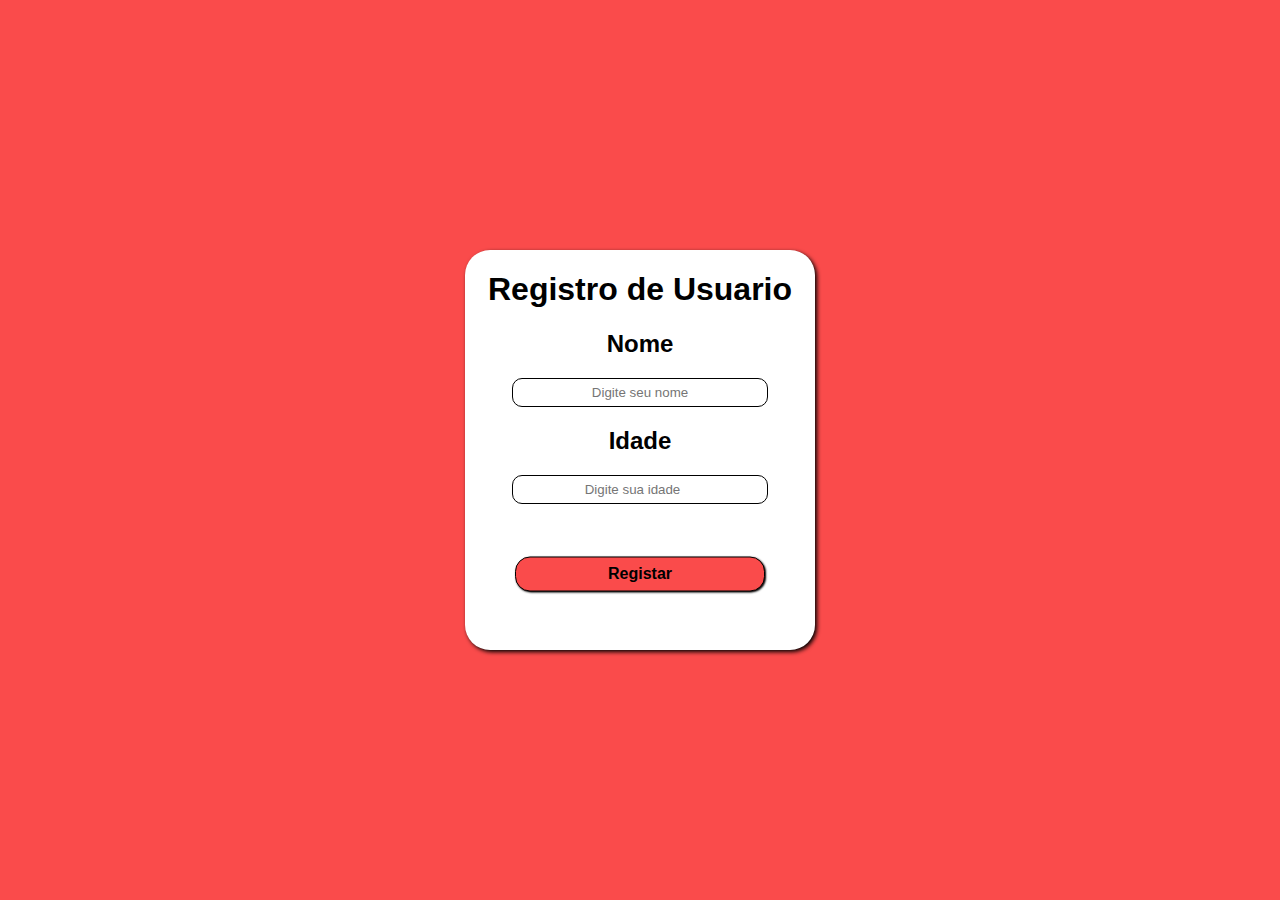
<file: Registar/index.html>
<!DOCTYPE html>
<html lang="en">
  <head>
    <meta charset="UTF-8" />
    <meta name="viewport" content="width=device-width, initial-scale=1.0" />
    <title>Registrar</title>
    <link rel="stylesheet" href="./css/style.css" />
    <script src="./js/script.js"></script>
  </head>
  <body>
    <div id="menu">
      <h1 id="title">Registro de Usuario</h1>
      <div id="inputs">
        <h2 class="name" id="nameTitle">Nome</h2>
        <input oninput="this.value = this.value.replace(/[^a-zA-Z]/g, '')" placeholder="Digite seu nome" class="name" id="nameInput" type="text" />
        <h2 class="old" id="oldTitle">Idade</h2>
        <input placeholder="Digite sua idade" class="old" id="oldInput" type="number" />
        <button id="submit" onclick="registar()">Registar</button>
      </div>
    </div>


    

  </body>
</html>
</file>
<file: Registar/css/style.css>
body {
  background-color: rgb(250, 75, 75);
}

#menu {
  position: absolute;
  background-color: white;
  width: 350px;
  height: 400px;
  text-align: center;
  font-family: "Gill Sans", "Gill Sans MT", Calibri, "Trebuchet MS", sans-serif;
  border-radius: 25px;
  box-shadow: 2px 2px 4px black;
  top: 50%;
  left: 50%;
  transform: translate(-50%, -50%);
}

#nameInput {
  border: 1px solid black;
  width: 250px;
  height: 25px;
  border-radius: 10px;
  text-align: center;
}

#oldInput {
  border: 1px solid black;
  width: 250px;
  height: 25px;
  border-radius: 10px;
  text-align: center;
}

#submit {
  display: block;
  position: relative;
  top: 20%;
  left: 50%;
  transform: translate(-50%, 150%);

  background-color: rgb(250, 75, 75);
  border: 1px solid;
  width: 250px;
  height: 35px;
  border-radius: 15px;
  font-size: 100%;
  color: black;
  font-weight: bold;
  box-shadow: 1px 1px 2px black;
  cursor: pointer;
}
#submit:hover {
  color: white;
  border: 1px solid black;
}
#submit:active {
  box-shadow: inset 1px 1px 2px black;
}

#registrosLink {
  position: absolute;
  text-decoration: none;
  color: gray;
  top: 82%;
  left: 50%;
  transform: translate(-50%, 100%);
  font-size: 15px;
  cursor: pointer;
}
#registrosLink:hover{
  color: rgb(170, 170, 170);
}

#bemVindo {
  position: absolute;
  z-index: 99;
  background-color: white;
  width: 100%;
  height: 100%;
  top: 0%;
  left: 0%;
}

#buttonBemVindo {
  position: absolute;
  top: 50%;
  left: 50%;
  transform: translate(-50%, -50%);

  width: 200px;
  height: 50px;
  font-size: 15px;
  font-weight: bold;
  border: none;
  background-color: rgb(250, 75, 75);
  border-radius: 25px;
  box-shadow: 3px 3px 2px black;
  cursor: pointer;
}

#buttonBemVindo:active {
  box-shadow: inset 3px 3px 2px black;
  color: white;
}

#buttonBemVindoAtivo {
  position: absolute;
  left: -100%;
  background: none;
  border: none;

}
</file>
